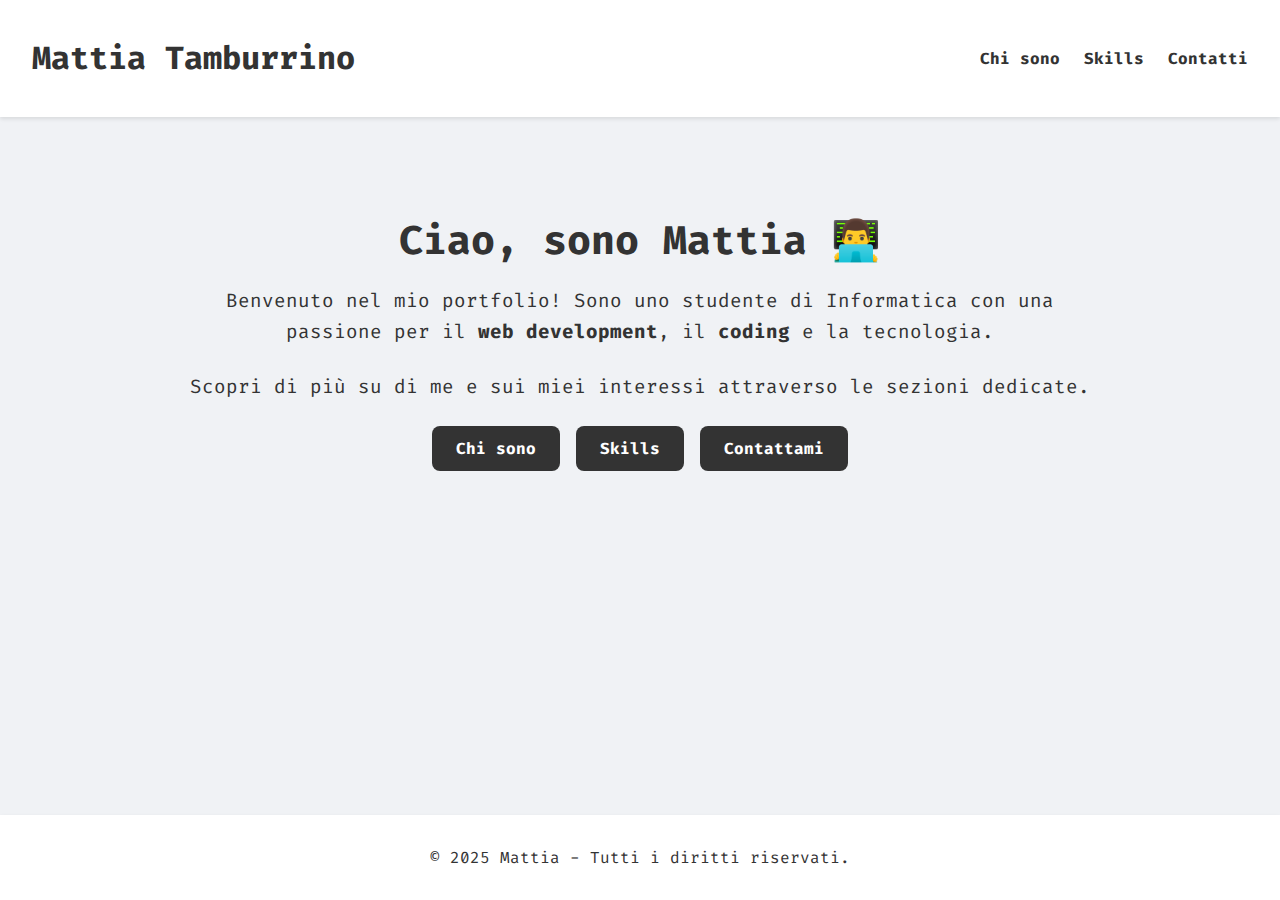
<file: index.html>
<!DOCTYPE html>
<html lang="it">
<head>
  <meta charset="UTF-8">
  <meta name="viewport" content="width=device-width, initial-scale=1.0">
  <meta name="description" content="Portfolio di Mattia, studente di Informatica">
  <title>Mattia - Portfolio</title>
  <link rel="preconnect" href="https://fonts.googleapis.com">
  <link rel="preconnect" href="https://fonts.gstatic.com" crossorigin>
  <link href="https://fonts.googleapis.com/css2?family=Fira+Code&display=swap" rel="stylesheet">
  <link rel="stylesheet" href="https://cdnjs.cloudflare.com/ajax/libs/font-awesome/6.0.0-beta3/css/all.min.css">
  <link rel="stylesheet" href="style.css">
  <link rel="stylesheet" href="style_index.css">
</head>
<body>
  <header>
    <nav>
      <h1>Mattia Tamburrino</h1>
      <ul class="nav_list">
        <li><a href="source/pages/chisono.html">Chi sono</a></li>
        <li><a href="source/pages/skills.html">Skills</a></li>
        <li><a href="source/pages/contatti.html">Contatti</a></li>
      </ul>
    </nav>
  </header>

  <main>
    <section class="hero">
      <h2>Ciao, sono Mattia 👨‍💻</h2>
      <p>Benvenuto nel mio portfolio! Sono uno studente di Informatica con una passione per il <strong>web development</strong>, il <strong>coding</strong> e la tecnologia.</p>
      <p>Scopri di più su di me e sui miei interessi attraverso le sezioni dedicate.</p>
      <div class="hero-buttons">
        <a href="source/pages/chisono.html" class="btn">Chi sono</a>
        <a href="source/pages/skills.html" class="btn">Skills</a>
        <a href="source/pages/contatti.html" class="btn">Contattami</a>
      </div>
    </section>
  </main>

  <footer>
    <p>&copy; 2025 Mattia - Tutti i diritti riservati.</p>
  </footer>
</body>
</html>
</file>
<file: style.css>
:root {
    --bg-color: #F0F2F5;
    --text-color: #333;
    --header-footer-bg: #ffffff;
    --shadow-color: rgba(0, 0, 0, 0.1);
    --light-blue: #649AD2;
    --footer-border: #ccc;
    }

    html, body
    {
        height: 100%;
        margin: 0;
        scroll-behavior: smooth;
    }

    body {
      margin: 0;
      font-family: 'Fira Code', monospace;
      background-color: var(--bg-color);
      color: var(--text-color);
      scroll-behavior: smooth;
      display: flex;
      flex-direction: column;
    }

    main 
    {
        flex: 1;
    }

    header {
      background-color: var(--header-footer-bg);
      box-shadow: 0 2px 4px var(--shadow-color);
      position: sticky;
      top: 0;
      z-index: 1000;
    }

    nav {
      display: flex;
      justify-content: space-between;
      align-items: center;
      padding: 1rem 2rem;
    }

    .nav_list {
      list-style: none;
      display: flex;
      gap: 1.5rem;
    }

    .nav_list, a {
      text-decoration: none;
      color: var(--text-color);
      font-weight: bold;
      transition: color 0.3s;
    }

    a {
      text-decoration: none;
      color: var(--text-color);
    }

    .nav_list, nav a:hover {
      color: var(--light-blue);
    }

    section {
      padding: 3rem 2rem;
      max-width: 900px;
      margin: 0 auto;
      text-align: center;
    }

    h2 {
      font-size: 2rem;
      margin-bottom: 1rem;
    }

    .skills-container {
      display: grid;
      gap: 2rem;
      padding: 15px; 
    }

    .skill {
      display: flex;
      flex-direction: column;
    }

    .skill-progress {
      background-color: var(--progress-bg);
      border-radius: 10px;
      overflow: hidden;
      height: 20px;
    }

    .skill-bar {
      height: 100%;
      text-align: right;
      padding-right: 10px;
      line-height: 20px;
      color: white;
      background-color: var(--light-blue);
      transition: width 1s ease;
    }

    .social_media_icon {
      text-align: center;
      margin-top: 2rem;
    }

    .social_media_icon i {
      font-size: 2rem;
      margin: 0 0.5rem;
      color: var(--text-color);
      transition: transform 0.3s, color 0.3s;
    }

    .social_media_icon i:hover {
      transform: scale(1.1);
      color: var(--light-blue);
    }

    footer {
      text-align: center;
      padding: 1rem;
      background-color: var(--header-footer-bg);
      box-shadow: 0 2px 4px var(--shadow-color);
    }

    @media (max-width: 768px) {
      .nav_list {
        flex-direction: column;
        align-items: center;
      }
    }
</file>
<file: style_index.css>
.hero {
  text-align: center;
  padding: 4rem 2rem;
}

.hero h2 {
  font-size: 2.5rem;
  margin-bottom: 1rem;
}

.hero p {
  font-size: 1.2rem;
  margin-bottom: 1.5rem;
  line-height: 1.6;
}

.hero-buttons {
  display: flex;
  justify-content: center;
  gap: 1rem;
  flex-wrap: wrap;
}

.btn {
  background-color: #333;
  color: white;
  padding: 0.75rem 1.5rem;
  border-radius: 8px;
  text-decoration: none;
  transition: background-color 0.3s ease;
}

.btn:hover {
  background-color: #555;
}
</file>
